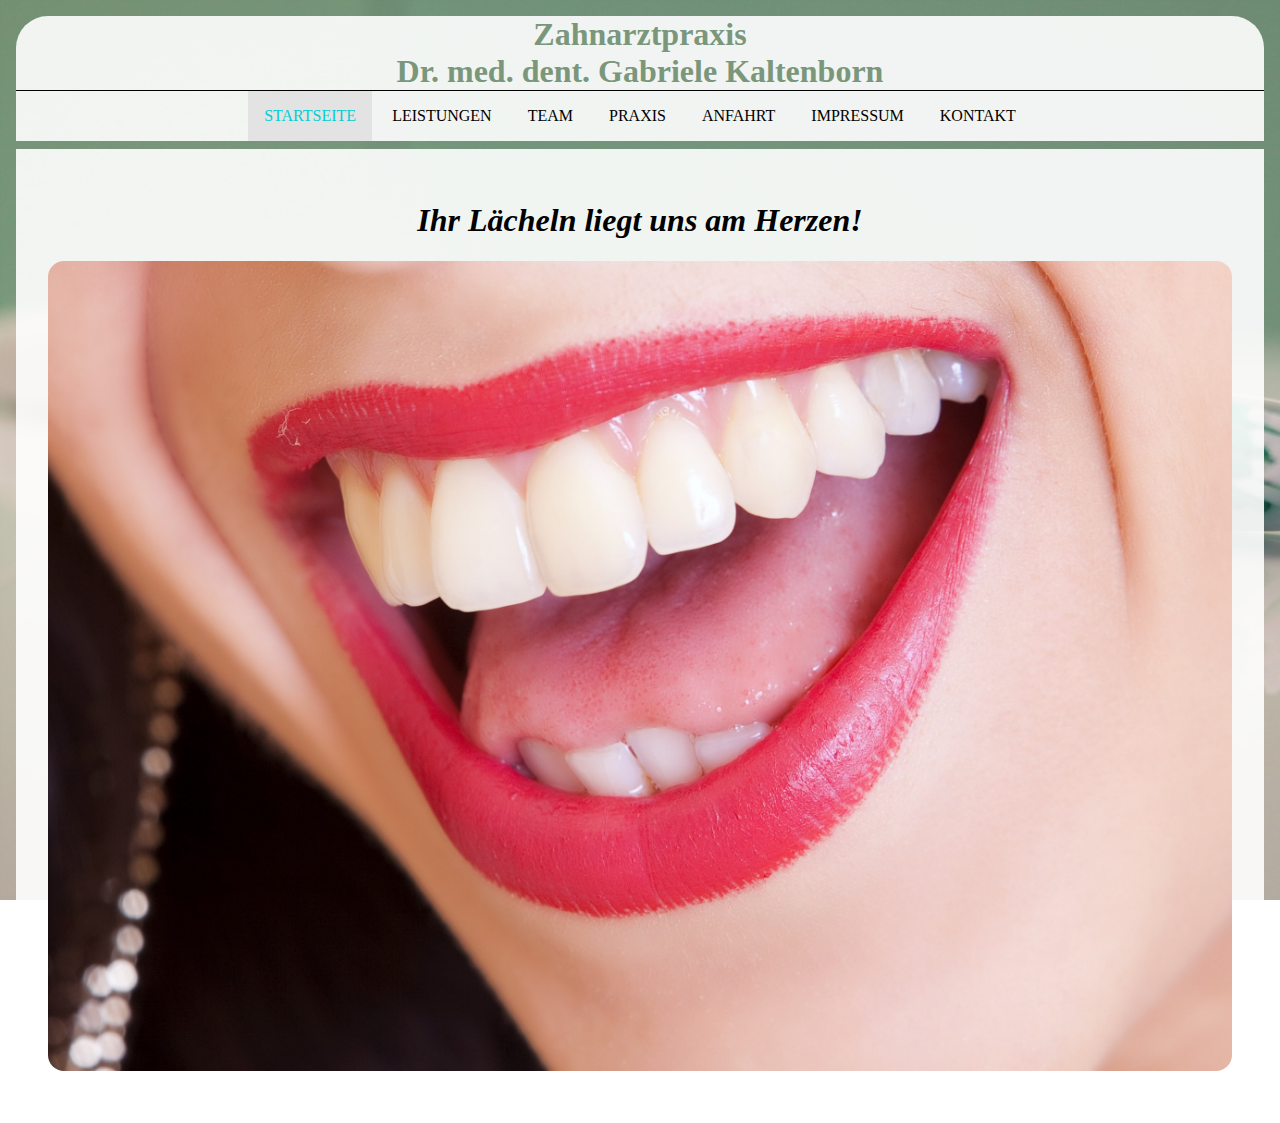
<file: index.html>
<!DOCTYPE html>
<html>
	<head>
		<title>Startseite | Dr. Kaltenborn</title>
		<link rel="stylesheet" href="css/stylesheet.css" type="text/css"/>
		<link rel="stylesheet" href="https://maxcdn.bootstrapcdn.com/bootstrap/4.0.0-beta.2/css/bootstrap.min.css" integrity="sha384-PsH8R72JQ3SOdhVi3uxftmaW6Vc51MKb0q5P2rRUpPvrszuE4W1povHYgTpBfshb" crossorigin="anonymous">
		<meta charset="utf-8"/>
	</head>
	<body>
		<div class="container">
			<div class="headline">
				<h1>Zahnarztpraxis</h1>
				<h1>Dr. med. dent. Gabriele Kaltenborn</h1>
			</div>
			<div class="navigation">
				<ul>
						<li class="active"><a href="index.html">Startseite</a></li>
						<li class="inactive"><a href="leistungen.html">Leistungen</a></li>
						<li class="inactive"><a href="team.html">Team</a></li>
						<li class="inactive"><a href="praxis.html">Praxis</a></li>
						<li class="inactive"><a href="anfahrt.html">Anfahrt</a></li>
						<li class="inactive"><a href="impressum.html">Impressum</a></li>
						<li class="inactive"><a href="kontakt.html">Kontakt</a></li>
				</ul>
			</div>
			<div class="content">
				<div class="startseite">
					<h1><i><b>Ihr Lächeln liegt uns am Herzen!</b></i></h1>
					<img src="img/smile.jpg" alt="Smile Face">
				</div>
			</div>
		</div>
		
		<script src="https://code.jquery.com/jquery-3.2.1.slim.min.js" integrity="sha384-KJ3o2DKtIkvYIK3UENzmM7KCkRr/rE9/Qpg6aAZGJwFDMVNA/GpGFF93hXpG5KkN" crossorigin="anonymous"></script>
		<script src="https://cdnjs.cloudflare.com/ajax/libs/popper.js/1.12.3/umd/popper.min.js" integrity="sha384-vFJXuSJphROIrBnz7yo7oB41mKfc8JzQZiCq4NCceLEaO4IHwicKwpJf9c9IpFgh" crossorigin="anonymous"></script>
		<script src="https://maxcdn.bootstrapcdn.com/bootstrap/4.0.0-beta.2/js/bootstrap.min.js" integrity="sha384-alpBpkh1PFOepccYVYDB4do5UnbKysX5WZXm3XxPqe5iKTfUKjNkCk9SaVuEZflJ" crossorigin="anonymous"></script>
	</body>
</html>
</file>
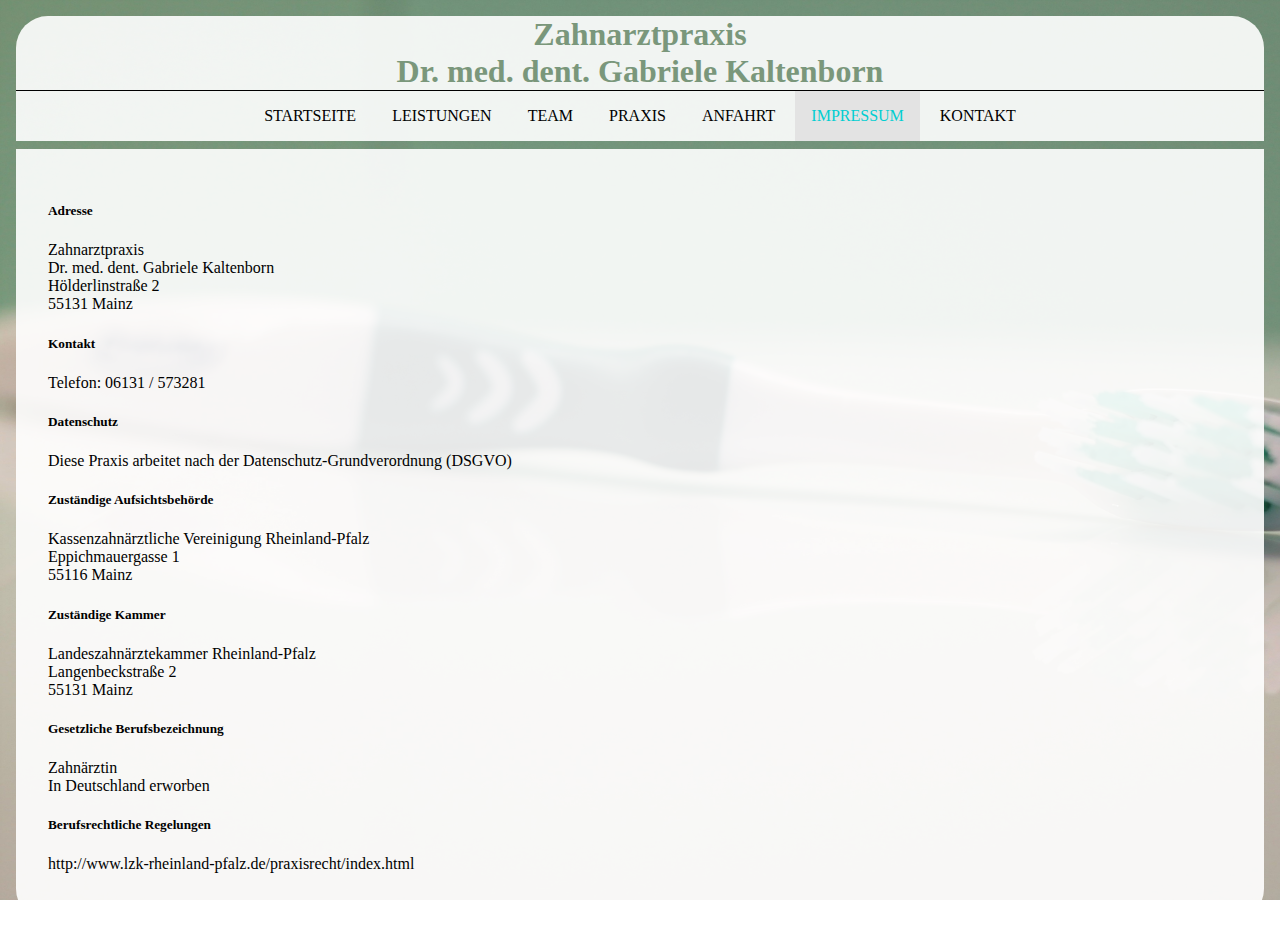
<file: impressum.html>
<!DOCTYPE html>
<html>
	<head>
		<title>Impressum | Dr. Kaltenborn</title>
		<link rel="stylesheet" href="css/stylesheet.css" type="text/css"/>
		<link rel="stylesheet" href="https://maxcdn.bootstrapcdn.com/bootstrap/4.0.0-beta.2/css/bootstrap.min.css" integrity="sha384-PsH8R72JQ3SOdhVi3uxftmaW6Vc51MKb0q5P2rRUpPvrszuE4W1povHYgTpBfshb" crossorigin="anonymous">
		<meta charset="utf-8"/>
	</head>
	<body>
		<div class="container">
			<div class="headline">
				<h1>Zahnarztpraxis</h1>
				<h1>Dr. med. dent. Gabriele Kaltenborn</h1>
			</div>
			<div class="navigation">
				<ul>
						<li class="inactive"><a href="index.html">Startseite</a></li>
						<li class="inactive"><a href="leistungen.html">Leistungen</a></li>
						<li class="inactive"><a href="team.html">Team</a></li>
						<li class="inactive"><a href="praxis.html">Praxis</a></li>
						<li class="inactive"><a href="anfahrt.html">Anfahrt</a></li>
						<li class="active"><a href="impressum.html">Impressum</a></li>
						<li class="inactive"><a href="kontakt.html">Kontakt</a></li>
				</ul>
			</div>
			<div class="content">
				<div class="container">
					<div class="row">
						<div class="col">
							<h5>Adresse</h5>
							<p>
								Zahnarztpraxis<br/>
								Dr. med. dent. Gabriele Kaltenborn<br/>
								Hölderlinstraße 2<br/>
								55131 Mainz
							</p>
						</div>
						<div class="col">
							<h5>Kontakt</h5>
							<p>
								Telefon: 06131 / 573281
							</p>
							<h5>Datenschutz</h5>
							<p>
								Diese Praxis arbeitet nach der Datenschutz-Grundverordnung (DSGVO)
							</p>
						</div>
						<div class="col">
							<h5>Zuständige Aufsichtsbehörde</h5>
							<p>
								Kassenzahnärztliche Vereinigung Rheinland-Pfalz<br/>
								Eppichmauergasse 1 <br/>
								55116 Mainz
							</p>
						</div>
					</div>					
					<div class="row">
						<div class="col">
							<h5>Zuständige Kammer</h5>
							<p>
								Landeszahnärztekammer Rheinland-Pfalz<br/>
								Langenbeckstraße 2<br/>
								55131 Mainz
							</p>
						</div>
						<div class="col">
							<h5>Gesetzliche Berufsbezeichnung</h5>
							<p>
								Zahnärztin<br/>
								In Deutschland erworben
							</p>
							
						</div>
						<div class="col">
							<h5>Berufsrechtliche Regelungen</h5>
							<p>http://www.lzk-rheinland-pfalz.de/praxisrecht/index.html</p>
						</div>
					</div>
				</div>
			</div>
		</div>
		
		<script src="https://code.jquery.com/jquery-3.2.1.slim.min.js" integrity="sha384-KJ3o2DKtIkvYIK3UENzmM7KCkRr/rE9/Qpg6aAZGJwFDMVNA/GpGFF93hXpG5KkN" crossorigin="anonymous"></script>
		<script src="https://cdnjs.cloudflare.com/ajax/libs/popper.js/1.12.3/umd/popper.min.js" integrity="sha384-vFJXuSJphROIrBnz7yo7oB41mKfc8JzQZiCq4NCceLEaO4IHwicKwpJf9c9IpFgh" crossorigin="anonymous"></script>
		<script src="https://maxcdn.bootstrapcdn.com/bootstrap/4.0.0-beta.2/js/bootstrap.min.js" integrity="sha384-alpBpkh1PFOepccYVYDB4do5UnbKysX5WZXm3XxPqe5iKTfUKjNkCk9SaVuEZflJ" crossorigin="anonymous"></script>
	</body>
</html>
</file>
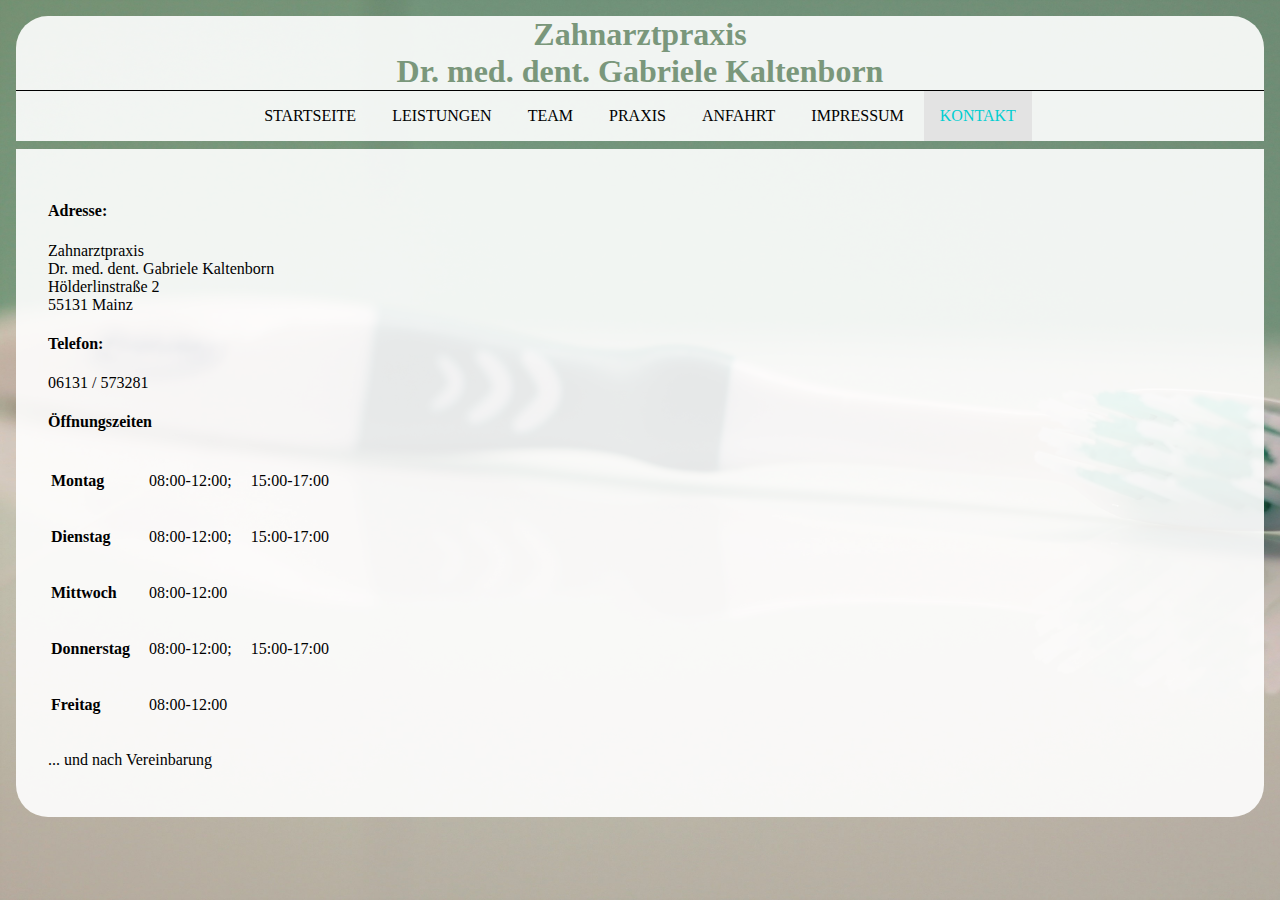
<file: kontakt.html>
<!DOCTYPE html>
<html>
	<head>
		<title>Kontakt | Dr. Kaltenborn</title>
		<link rel="stylesheet" href="css/stylesheet.css" type="text/css"/>
		<link rel="stylesheet" href="https://maxcdn.bootstrapcdn.com/bootstrap/4.0.0-beta.2/css/bootstrap.min.css" integrity="sha384-PsH8R72JQ3SOdhVi3uxftmaW6Vc51MKb0q5P2rRUpPvrszuE4W1povHYgTpBfshb" crossorigin="anonymous">
		<meta charset="utf-8"/>
	</head>
	<body>
		<div class="container">
			<div class="headline">
				<h1>Zahnarztpraxis</h1>
				<h1>Dr. med. dent. Gabriele Kaltenborn</h1>
			</div>
			<div class="navigation">
				<ul>
						<li class="inactive"><a href="index.html">Startseite</a></li>
						<li class="inactive"><a href="leistungen.html">Leistungen</a></li>
						<li class="inactive"><a href="team.html">Team</a></li>
						<li class="inactive"><a href="praxis.html">Praxis</a></li>
						<li class="inactive"><a href="anfahrt.html">Anfahrt</a></li>
						<li class="inactive"><a href="impressum.html">Impressum</a></li>
						<li class="active"><a href="kontakt.html">Kontakt</a></li>
				</ul>
			</div>
			<div class="content">
				<div class="row">
					<div class="col">
						<h4>Adresse: </h4>
						<p>
							Zahnarztpraxis <br/>
							Dr. med. dent. Gabriele Kaltenborn<br/>
							Hölderlinstraße 2<br/>
							55131 Mainz
						</p>
						<h4>Telefon: </h4>
						<p>06131 / 573281</p>
					</div>
					<div class="col">
						<h4>Öffnungszeiten</h4>
						<table>
							<tr>
								<td><p><b>Montag</b></p></td>
								<td><p>08:00-12:00;</p></td>
								<td><p>15:00-17:00</p></td>
							<tr>
							<tr>
								<td><p><b>Dienstag</b></p></td>
								<td><p>08:00-12:00;</p></td>
								<td><p>15:00-17:00</p></td>
							<tr>
							<tr>
								<td><p><b>Mittwoch</b></p></td>
								<td><p>08:00-12:00</p></td>
							<tr>
							<tr>
								<td><p><b>Donnerstag</b></p></td>
								<td><p>08:00-12:00;</p></td>
								<td><p>15:00-17:00</p></td>
							<tr>
							<tr>
								<td><p><b>Freitag</b></p></td>
								<td><p>08:00-12:00</p></td>
							<tr>
						</table>
						<p>... und nach Vereinbarung</p>
					</div>
				</div>
			</div>
		</div>
		
		<script src="https://code.jquery.com/jquery-3.2.1.slim.min.js" integrity="sha384-KJ3o2DKtIkvYIK3UENzmM7KCkRr/rE9/Qpg6aAZGJwFDMVNA/GpGFF93hXpG5KkN" crossorigin="anonymous"></script>
		<script src="https://cdnjs.cloudflare.com/ajax/libs/popper.js/1.12.3/umd/popper.min.js" integrity="sha384-vFJXuSJphROIrBnz7yo7oB41mKfc8JzQZiCq4NCceLEaO4IHwicKwpJf9c9IpFgh" crossorigin="anonymous"></script>
		<script src="https://maxcdn.bootstrapcdn.com/bootstrap/4.0.0-beta.2/js/bootstrap.min.js" integrity="sha384-alpBpkh1PFOepccYVYDB4do5UnbKysX5WZXm3XxPqe5iKTfUKjNkCk9SaVuEZflJ" crossorigin="anonymous"></script>
	</body>
</html>
</file>
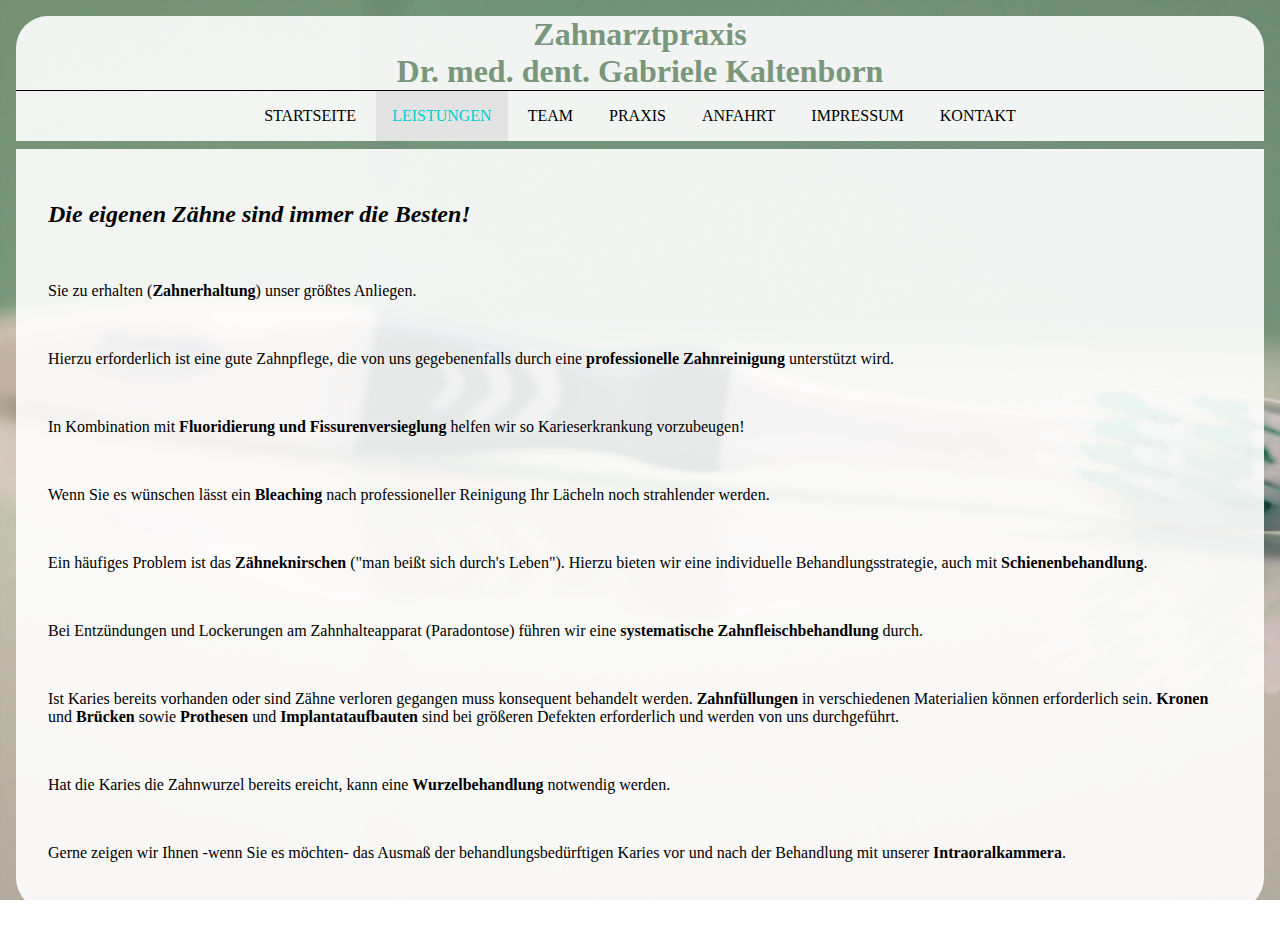
<file: leistungen.html>
<!DOCTYPE html>
<html>
	<head>
		<title>Leistungen | Dr. Kaltenborn</title>
		<link rel="stylesheet" href="css/stylesheet.css" type="text/css"/>
		<link rel="stylesheet" href="https://maxcdn.bootstrapcdn.com/bootstrap/4.0.0-beta.2/css/bootstrap.min.css" integrity="sha384-PsH8R72JQ3SOdhVi3uxftmaW6Vc51MKb0q5P2rRUpPvrszuE4W1povHYgTpBfshb" crossorigin="anonymous">
		<meta charset="utf-8"/>
	</head>
	<body>
		<div class="container">
			<div class="headline">
				<h1>Zahnarztpraxis</h1>
				<h1>Dr. med. dent. Gabriele Kaltenborn</h1>
			</div>
			<div class="navigation">
				<ul>
						<li class="inactive"><a href="index.html">Startseite</a></li>
						<li class="active"><a href="leistungen.html">Leistungen</a></li>
						<li class="inactive"><a href="team.html">Team</a></li>
						<li class="inactive"><a href="praxis.html">Praxis</a></li>
						<li class="inactive"><a href="anfahrt.html">Anfahrt</a></li>
						<li class="inactive"><a href="impressum.html">Impressum</a></li>
						<li class="inactive"><a href="kontakt.html">Kontakt</a></li>
				</ul>
			</div>
			<div class="content">
				<h2><i>Die eigenen Zähne sind immer die Besten!</i></h2>
				<br/>
				<p>Sie zu erhalten (<b>Zahnerhaltung</b>) unser größtes Anliegen.</p>
				<br/>
				<p>Hierzu erforderlich ist eine gute Zahnpflege, die von uns gegebenenfalls durch eine <b>professionelle Zahnreinigung</b> unterstützt wird.</p>
				<br/>
				<p>In Kombination mit <b>Fluoridierung und Fissurenversieglung</b> helfen wir so Karieserkrankung vorzubeugen!</p>
				<br/>
				<p>Wenn Sie es wünschen lässt ein <b>Bleaching</b> nach professioneller Reinigung Ihr Lächeln noch strahlender werden.</p>
				<br/>
				<p>Ein häufiges Problem ist das <b>Zähneknirschen</b> ("man beißt sich durch's Leben"). Hierzu bieten wir eine individuelle Behandlungsstrategie, auch mit <b>Schienenbehandlung</b>.</p>
				<br/>
				<p>Bei Entzündungen und Lockerungen am Zahnhalteapparat (Paradontose) führen wir eine <b>systematische Zahnfleischbehandlung</b> durch.</p>
				<br/>
				<p>Ist Karies bereits vorhanden oder sind Zähne verloren gegangen muss konsequent behandelt werden. <b>Zahnfüllungen</b> in verschiedenen Materialien können erforderlich sein. <b>Kronen</b> und <b>Brücken</b> sowie <b>Prothesen</b> und <b>Implantataufbauten</b> sind bei größeren Defekten erforderlich und werden von uns durchgeführt.</p>
				<br/>
				<p>Hat die Karies die Zahnwurzel bereits ereicht, kann eine <b>Wurzelbehandlung</b> notwendig werden.</p>

				<br/>
				<p>Gerne zeigen wir Ihnen -wenn Sie es möchten- das Ausmaß der behandlungsbedürftigen Karies vor und nach der Behandlung  mit unserer <b>Intraoralkammera</b>.</p>
			</div>
		</div>
		
		<script src="https://code.jquery.com/jquery-3.2.1.slim.min.js" integrity="sha384-KJ3o2DKtIkvYIK3UENzmM7KCkRr/rE9/Qpg6aAZGJwFDMVNA/GpGFF93hXpG5KkN" crossorigin="anonymous"></script>
		<script src="https://cdnjs.cloudflare.com/ajax/libs/popper.js/1.12.3/umd/popper.min.js" integrity="sha384-vFJXuSJphROIrBnz7yo7oB41mKfc8JzQZiCq4NCceLEaO4IHwicKwpJf9c9IpFgh" crossorigin="anonymous"></script>
		<script src="https://maxcdn.bootstrapcdn.com/bootstrap/4.0.0-beta.2/js/bootstrap.min.js" integrity="sha384-alpBpkh1PFOepccYVYDB4do5UnbKysX5WZXm3XxPqe5iKTfUKjNkCk9SaVuEZflJ" crossorigin="anonymous"></script>
	</body>
</html>
</file>
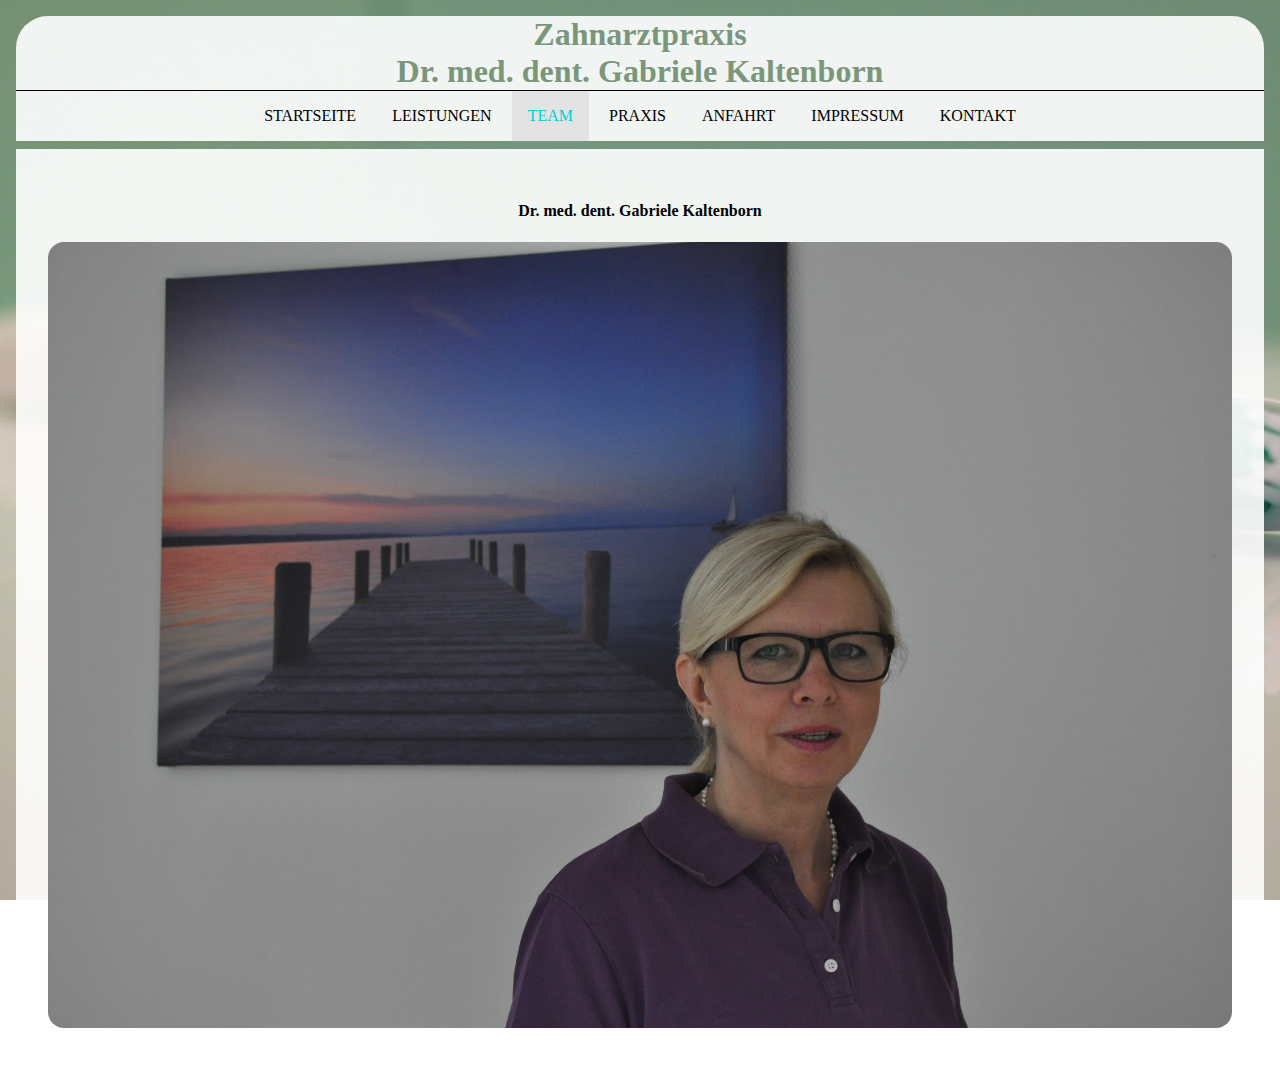
<file: team.html>
<!DOCTYPE html>
<html>
	<head>
		<title>Team | Dr. Kaltenborn</title>
		<link rel="stylesheet" href="css/stylesheet.css" type="text/css"/>
		<link rel="stylesheet" href="https://maxcdn.bootstrapcdn.com/bootstrap/4.0.0-beta.2/css/bootstrap.min.css" integrity="sha384-PsH8R72JQ3SOdhVi3uxftmaW6Vc51MKb0q5P2rRUpPvrszuE4W1povHYgTpBfshb" crossorigin="anonymous">
		<meta charset="utf-8"/>
	</head>
	<body>
		<div class="container">
			<div class="headline">
				<h1>Zahnarztpraxis</h1>
				<h1>Dr. med. dent. Gabriele Kaltenborn</h1>
			</div>
			<div class="navigation">
				<ul>
						<li class="inactive"><a href="index.html">Startseite</a></li>
						<li class="inactive"><a href="leistungen.html">Leistungen</a></li>
						<li class="active"><a href="team.html">Team</a></li>
						<li class="inactive"><a href="praxis.html">Praxis</a></li>
						<li class="inactive"><a href="anfahrt.html">Anfahrt</a></li>
						<li class="inactive"><a href="impressum.html">Impressum</a></li>
						<li class="inactive"><a href="kontakt.html">Kontakt</a></li>
				</ul>
			</div>
			<div class="content">
				<div class="team">
					<h4>Dr. med. dent. Gabriele Kaltenborn</h4>
					<img src="img/dr_kaltenborn.JPG" alt="Bild Dr. med. dent. Gabrielle Kaltenborn"/>
				</div>
			</div>
		</div>
		
		<script src="https://code.jquery.com/jquery-3.2.1.slim.min.js" integrity="sha384-KJ3o2DKtIkvYIK3UENzmM7KCkRr/rE9/Qpg6aAZGJwFDMVNA/GpGFF93hXpG5KkN" crossorigin="anonymous"></script>
		<script src="https://cdnjs.cloudflare.com/ajax/libs/popper.js/1.12.3/umd/popper.min.js" integrity="sha384-vFJXuSJphROIrBnz7yo7oB41mKfc8JzQZiCq4NCceLEaO4IHwicKwpJf9c9IpFgh" crossorigin="anonymous"></script>
		<script src="https://maxcdn.bootstrapcdn.com/bootstrap/4.0.0-beta.2/js/bootstrap.min.js" integrity="sha384-alpBpkh1PFOepccYVYDB4do5UnbKysX5WZXm3XxPqe5iKTfUKjNkCk9SaVuEZflJ" crossorigin="anonymous"></script>
	</body>
</html>
</file>
<file: css/stylesheet.css>
BODY {
		margin : 0 auto;
		padding : 1em;
		background-image : url("../img/toothbrush.jpg");
		background-size : cover;
		background-attachment:fixed;
}

.headline {
		margin : 0;
		padding : 0;
		text-align : center;
		background-color : rgba(255, 255, 255, 0.9);
		border-radius : 2em 2em 0 0;
}

.headline h1 {
		margin : 0;
		padding : 0;
		color : rgb(122, 151, 123);
}

.navigation {
		background-color : rgba(255, 255, 255, 0.9);
		margin-bottom : 0.5em;
		border-top : 1px solid black;
}

.navigation ul {
		margin : 0;
		padding : 0;
		list-style : none;
		text-align : center;
}

.navigation ul li {
		display : inline-block;
}

.navigation ul li a {
		text-decoration : none;
		text-transform : uppercase;
		padding : 1em;
		display : block;
}

.active {
	background-color : rgba(225, 225, 225, 0.9);
}

.active a {
	color : rgb(0, 206, 209);
}

.active a:hover {
	color : rgb(0, 206, 209);
}

.inactive a {
	color : black;
}

.inactive a:hover {
		color : rgb(0, 206, 209);
}

.content {
		padding : 2em;
		color : black;
		background-color : rgba(255, 255, 255, 0.9);
		border-radius : 0 0 2em 2em;
}

.startseite {
	text-align : center;
}

.startseite img {
	width : 100%;
	border-radius : 1em;
}

.team {
	text-align : center;
}

#map {
	height: 500px;
	border-radius : 1em;
}

td {
	padding-right : 1em;
}

img {
	width : 100%;
	border-radius : 1em;
}

#praxis-carousel {
	border-radius : 1em;
}
</file>
